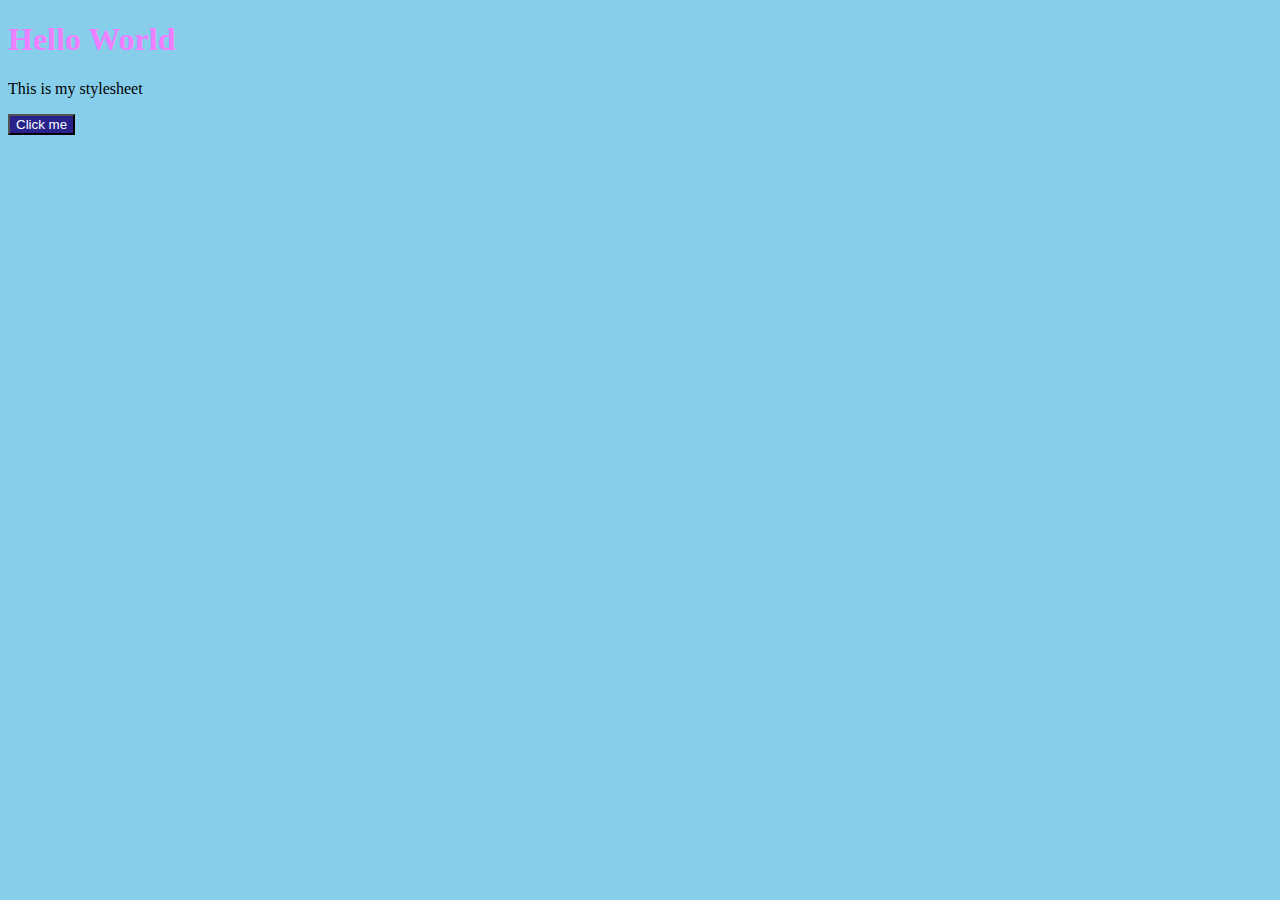
<file: CSS /index.html>
<!DOCTYPE html>
<html lang="en">
<head>
    <meta charset="UTF-8">
    <meta name="viewport" content="width=device-width, initial-scale=1.0">
    <title>My page</title>
    <link rel="stylesheet" href="style.css">
</head>
<body>
    <h1> Hello World
    </h1>
    <p>This is my stylesheet</p>
    <button>Click me</button>
</body>
</html>
</file>
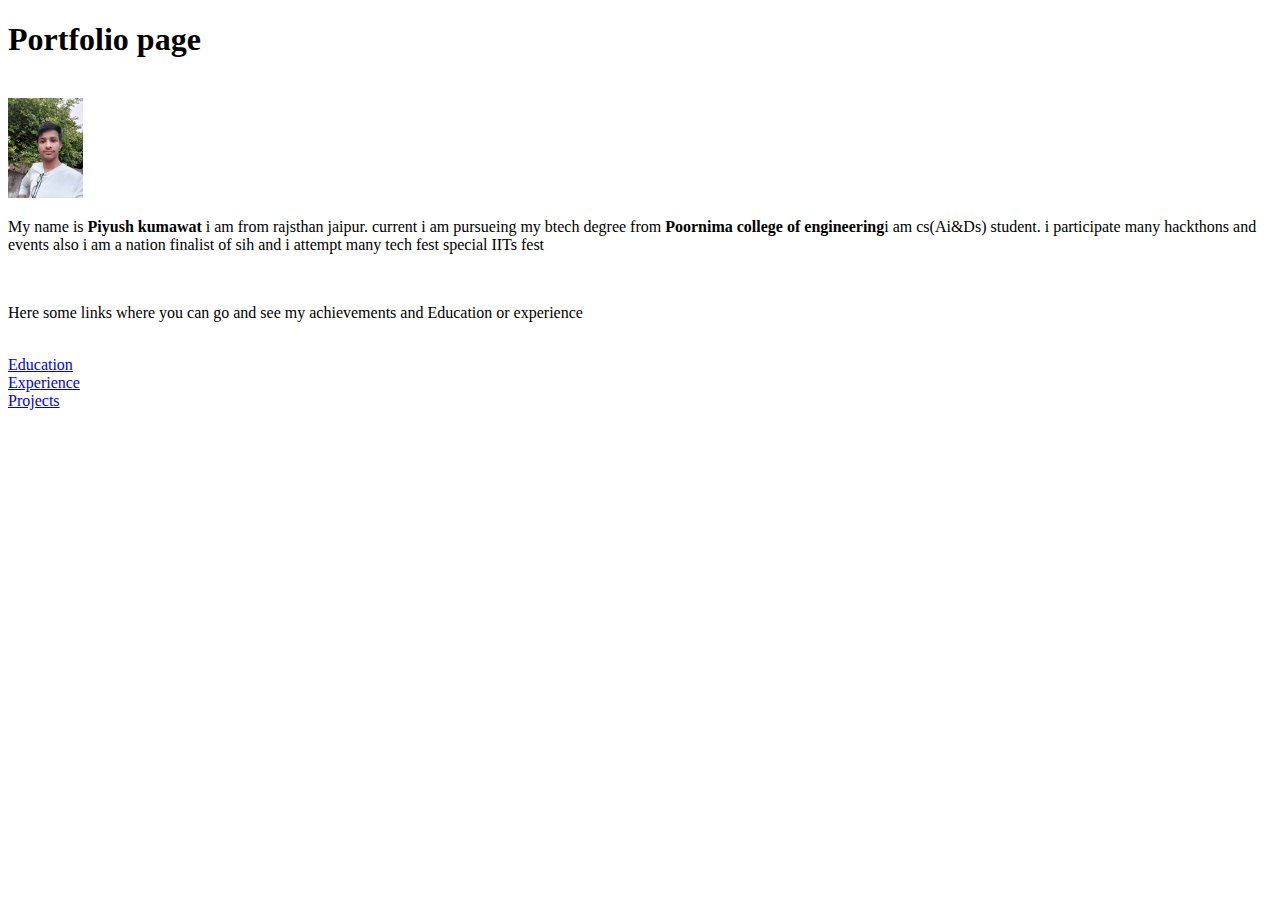
<file: Portfolio page/index.html>
<!DOCTYPE html>
<html lang="en">
<head>
    <meta charset="UTF-8">
    <meta name="viewport" content="width=device-width, initial-scale=1.0">
    <title>Portfolio page</title>
</head>
<body>
    <h1>Portfolio page </h1><br>
    <img src="/Portfolio page/Photo.jpg" alt="Canditate picture" height = "100"><br>
    <p>My name is <b>Piyush kumawat</b> i am from rajsthan jaipur. current i am pursueing my btech degree from <b>Poornima college of engineering</b>i am cs(Ai&Ds)
    student. i participate many hackthons and events also i am a nation finalist of sih and i attempt many tech fest special IITs fest</p><br>
    <p>Here some links where you can go and see my achievements and Education or experience</p><br>
    <a href="/Portfolio page/education.html">Education</a><br>
    <a href="/Portfolio page/experience.html">Experience</a><br>
    <a href="/Portfolio page/projects.html">Projects</a><br>

    
</body>
</html>
</file>
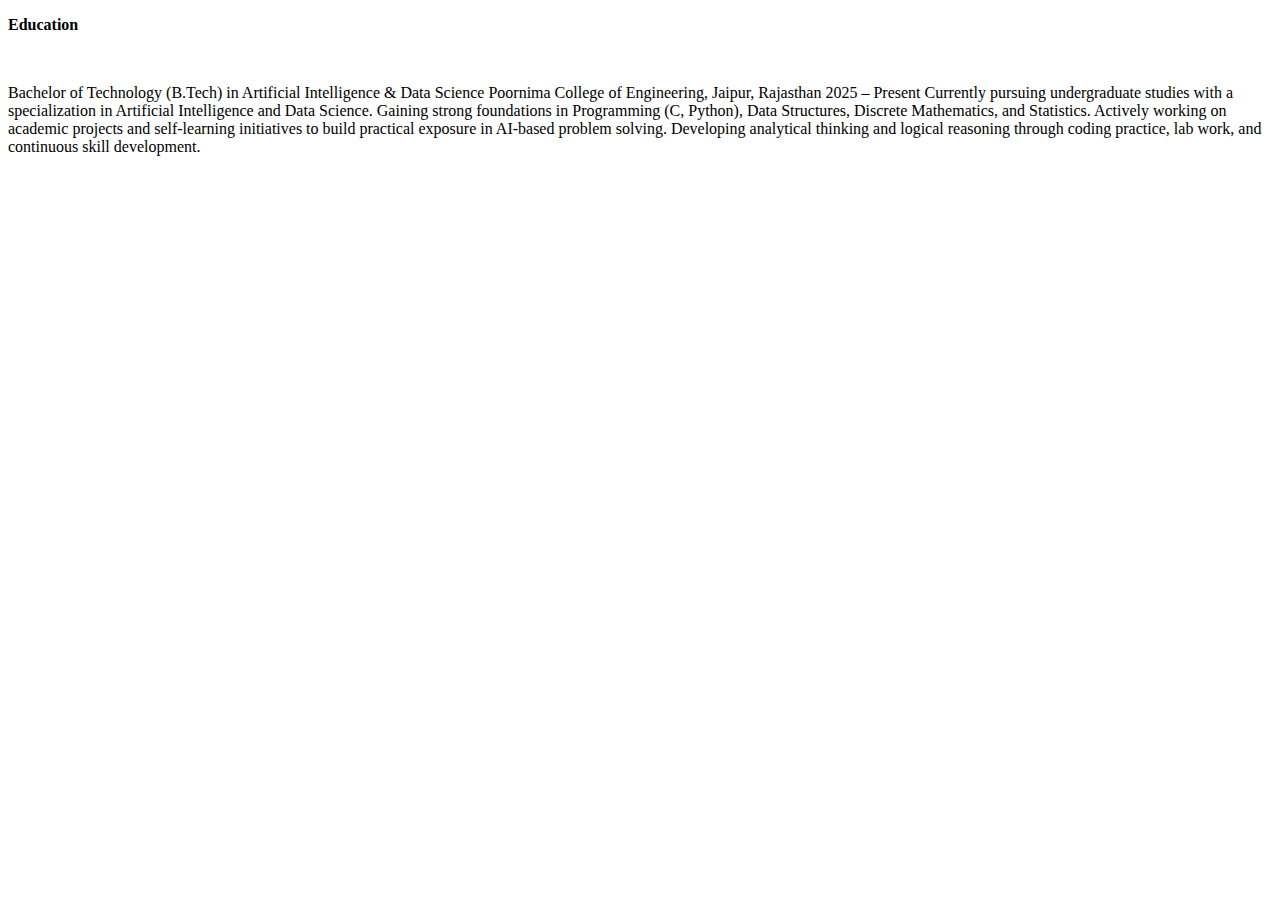
<file: Portfolio page/education.html>
<!DOCTYPE html>
<html lang="en">
<head>
    <meta charset="UTF-8">
    <meta name="viewport" content="width=device-width, initial-scale=1.0">
    <title>Education</title>
</head>
<body>
    <p><b>Education</b></p><br>
    <p> Bachelor of Technology (B.Tech) in Artificial Intelligence & Data Science
Poornima College of Engineering, Jaipur, Rajasthan
2025 – Present

Currently pursuing undergraduate studies with a specialization in Artificial Intelligence and Data Science.

Gaining strong foundations in Programming (C, Python), Data Structures, Discrete Mathematics, and Statistics.

Actively working on academic projects and self-learning initiatives to build practical exposure in AI-based problem solving.

Developing analytical thinking and logical reasoning through coding practice, lab work, and continuous skill development.</p><br>
    
</body>
</html>
</file>
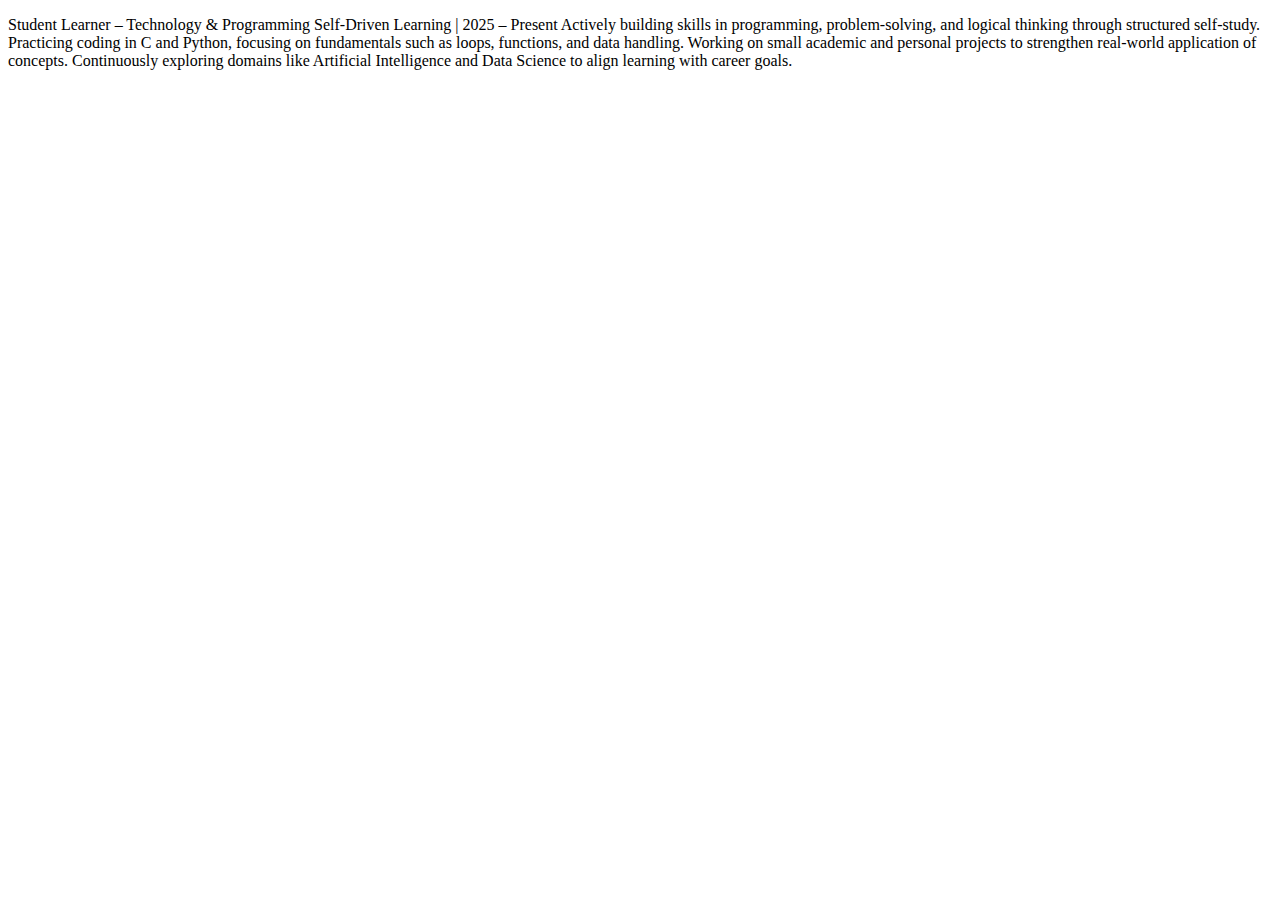
<file: Portfolio page/experience.html>
<!DOCTYPE html>
<html lang="en">
<head>
    <meta charset="UTF-8">
    <meta name="viewport" content="width=device-width, initial-scale=1.0">
    <title>Experience</title>
</head>
<body>
    <p>Student Learner – Technology & Programming
Self-Driven Learning | 2025 – Present

Actively building skills in programming, problem-solving, and logical thinking through structured self-study.

Practicing coding in C and Python, focusing on fundamentals such as loops, functions, and data handling.

Working on small academic and personal projects to strengthen real-world application of concepts.

Continuously exploring domains like Artificial Intelligence and Data Science to align learning with career goals.</p>
    
</body>
</html>
</file>
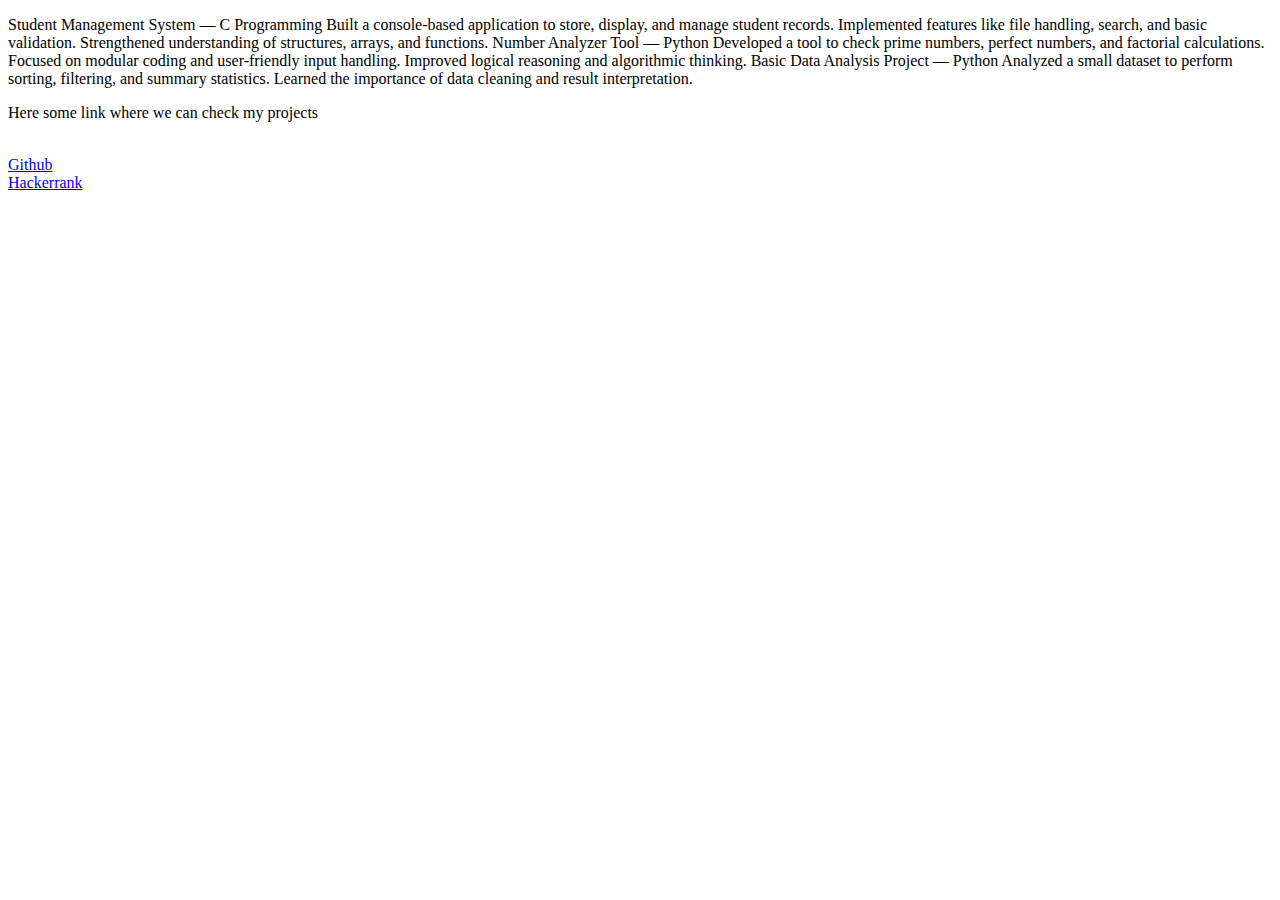
<file: Portfolio page/projects.html>
<!DOCTYPE html>
<html lang="en">
<head>
    <meta charset="UTF-8">
    <meta name="viewport" content="width=device-width, initial-scale=1.0">
    <title>Projects</title>
</head>
<body>
    <p>Student Management System — C Programming

Built a console-based application to store, display, and manage student records.

Implemented features like file handling, search, and basic validation.

Strengthened understanding of structures, arrays, and functions.

Number Analyzer Tool — Python

Developed a tool to check prime numbers, perfect numbers, and factorial calculations.

Focused on modular coding and user-friendly input handling.

Improved logical reasoning and algorithmic thinking.

Basic Data Analysis Project — Python

Analyzed a small dataset to perform sorting, filtering, and summary statistics.

Learned the importance of data cleaning and result interpretation.</p>
<p>Here some link where we can check my projects</p><br>
<a href="https://github.com/piyushkumawat1">Github</a><br>
<a href="https://www.hackerrank.com">Hackerrank</a><br>
    
</body>
</html>
</file>
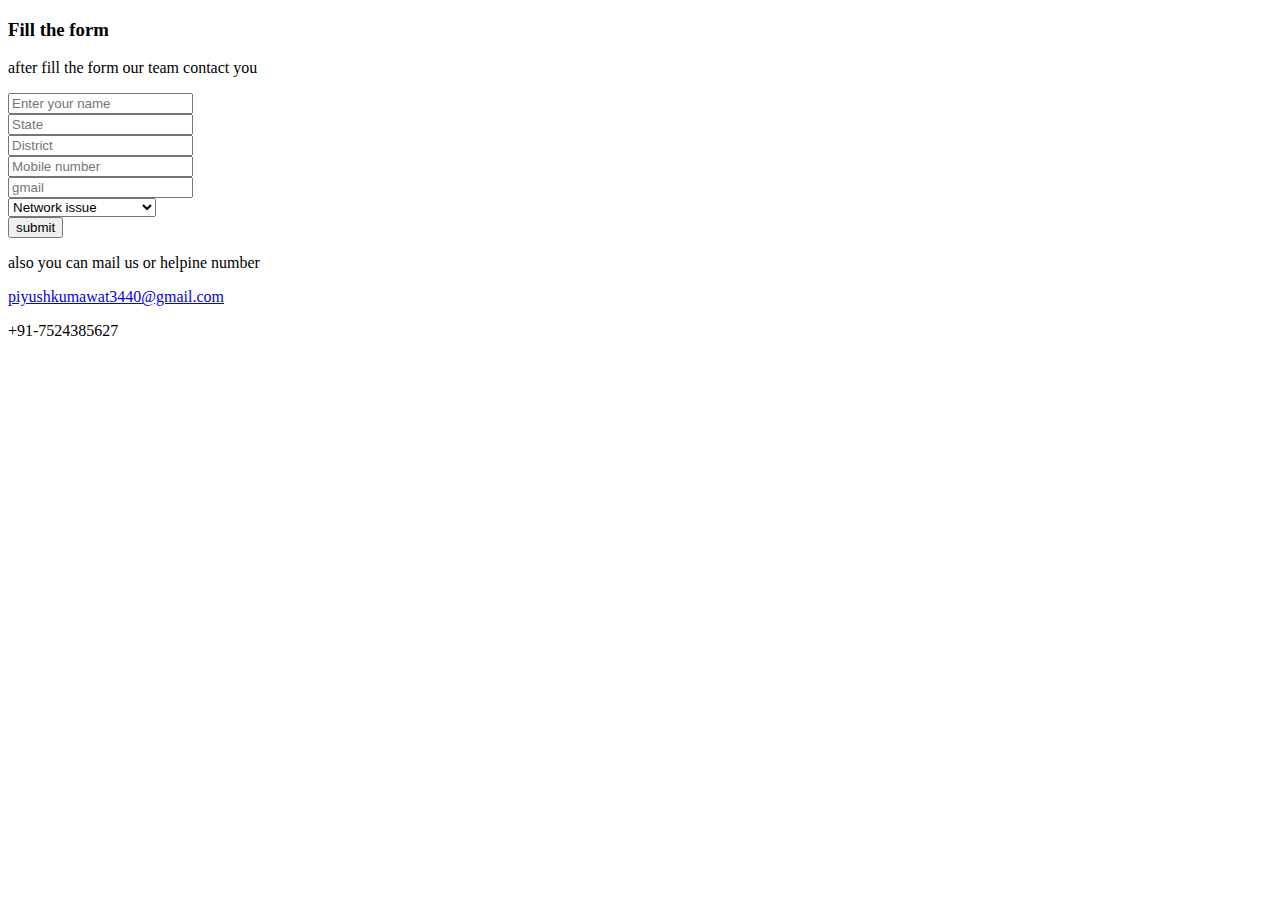
<file: Webpage/support.html>
<!DOCTYPE html>
<html lang="en">
<head>
    <meta charset="UTF-8">
    <meta name="viewport" content="width=device-width, initial-scale=1.0">
    <title>www.support.com</title>
</head>
<body>
    <header><h3>Fill the form </h3></header>
    <main>
    <p>after fill the form our team contact you</p>
    <form action="/action.php">
        <input type="text" placeholder="Enter your name"><br>
        <input type="text" placeholder="State"><br>
        <input type="text" placeholder="District"><br>
        <input type="number" placeholder = "Mobile number"><br>
        <input type="email" placeholder="gmail"><br>
        <select name="problem">
            <option value="Network issue">Network issue</option>
            <option value="Net banking">Net banking</option>
            <option value="payment cancellation">payment cancellation</option>
            <option value="Refund issue">Refund issue</option>
            <option value="website related issue">website related issue</option>
        </select><br>
        <input type="submit" value = "submit"><br>
       <footer><p>also you can mail us or helpine number</p>
        <a href="https://www.google.com" target = _main >piyushkumawat3440@gmail.com</a>
        <p>+91-7524385627</p>
       </footer> 
    </form>
    </main>
    
</body>
</html>
</file>
<file: CSS /style.css>
h1 {
   color: rgb(240, 127, 255);
}
button{
    color: rgb(254, 253, 255);
    background-color : rgb(41, 34, 139);
}
body{
    background-color: skyblue;
}
</file>
